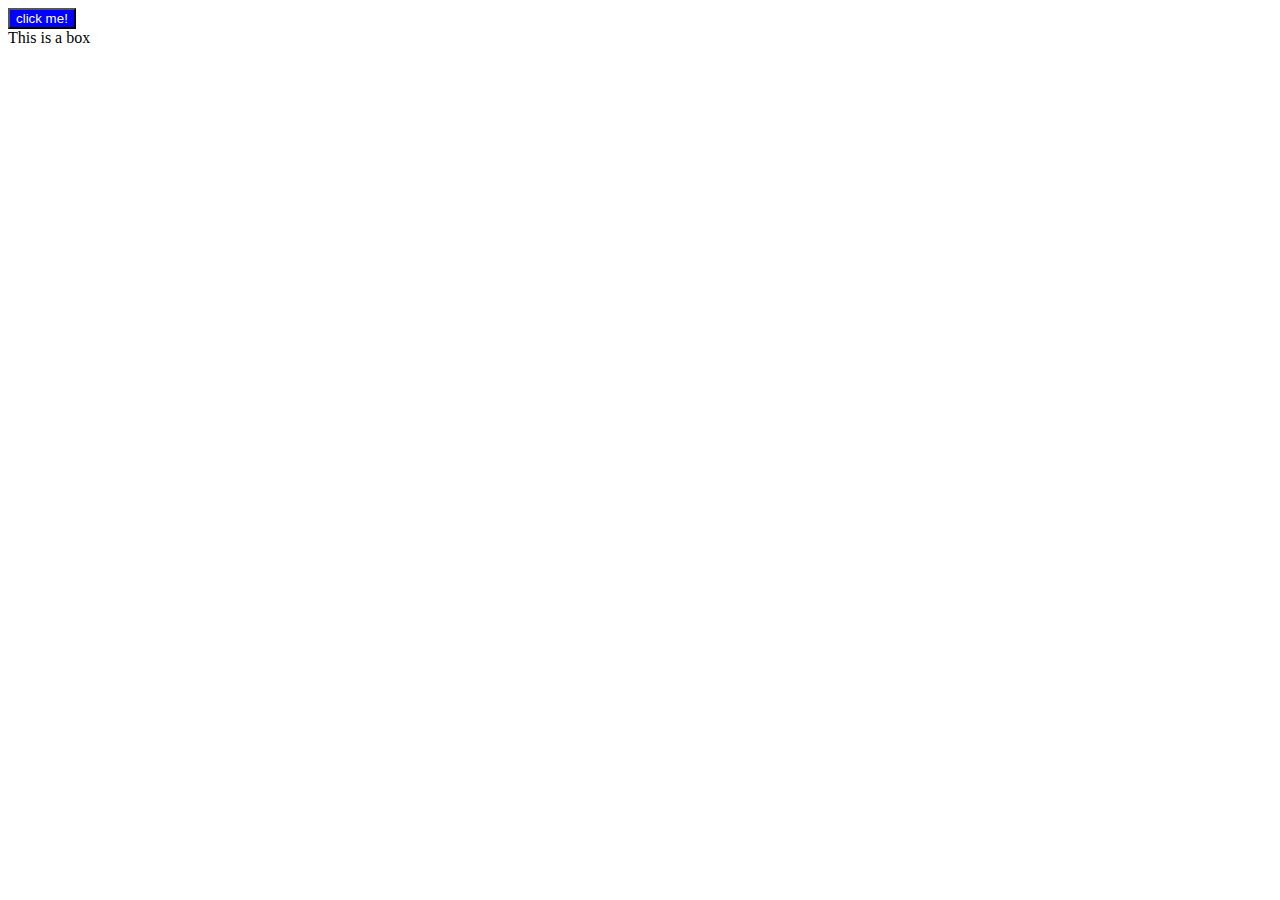
<file: event handling in javascript/index.html>
<!DOCTYPE html>
<html lang="en">
<head>
    <meta charset="UTF-8">
    <meta name="viewport" content="width=device-width, initial-scale=1.0">
    <title>event handling</title>
    <link rel="stylesheet" href="style.css">
</head>
<body>
    <button id="btn1">click me!</button>
    <div>This is a box</div>
    <script src="script.js"></script>
</body>
</html>
</file>
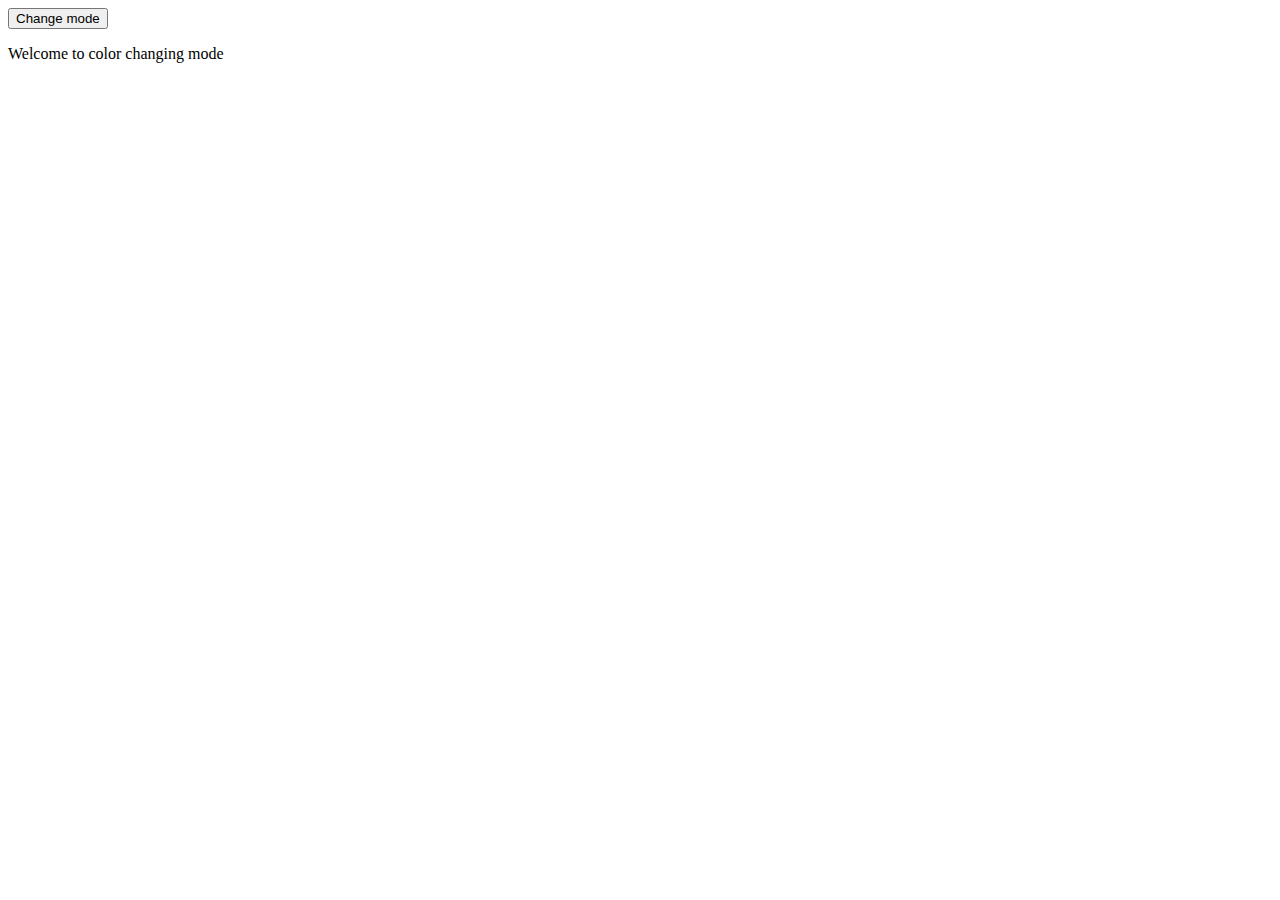
<file: Event_listeners_js/index.html>
<!DOCTYPE html>
<html lang="en">
<head>
    <meta charset="UTF-8">
    <meta name="viewport" content="width=device-width, initial-scale=1.0">
    <title>event listeners</title>
    <link rel="stylesheet" href="style.css">
</head>
<body>
    <button id="mode">Change mode</button>
    <p>Welcome to color changing mode</p>
    <script src="script.js"></script>
</body>
</html>
</file>
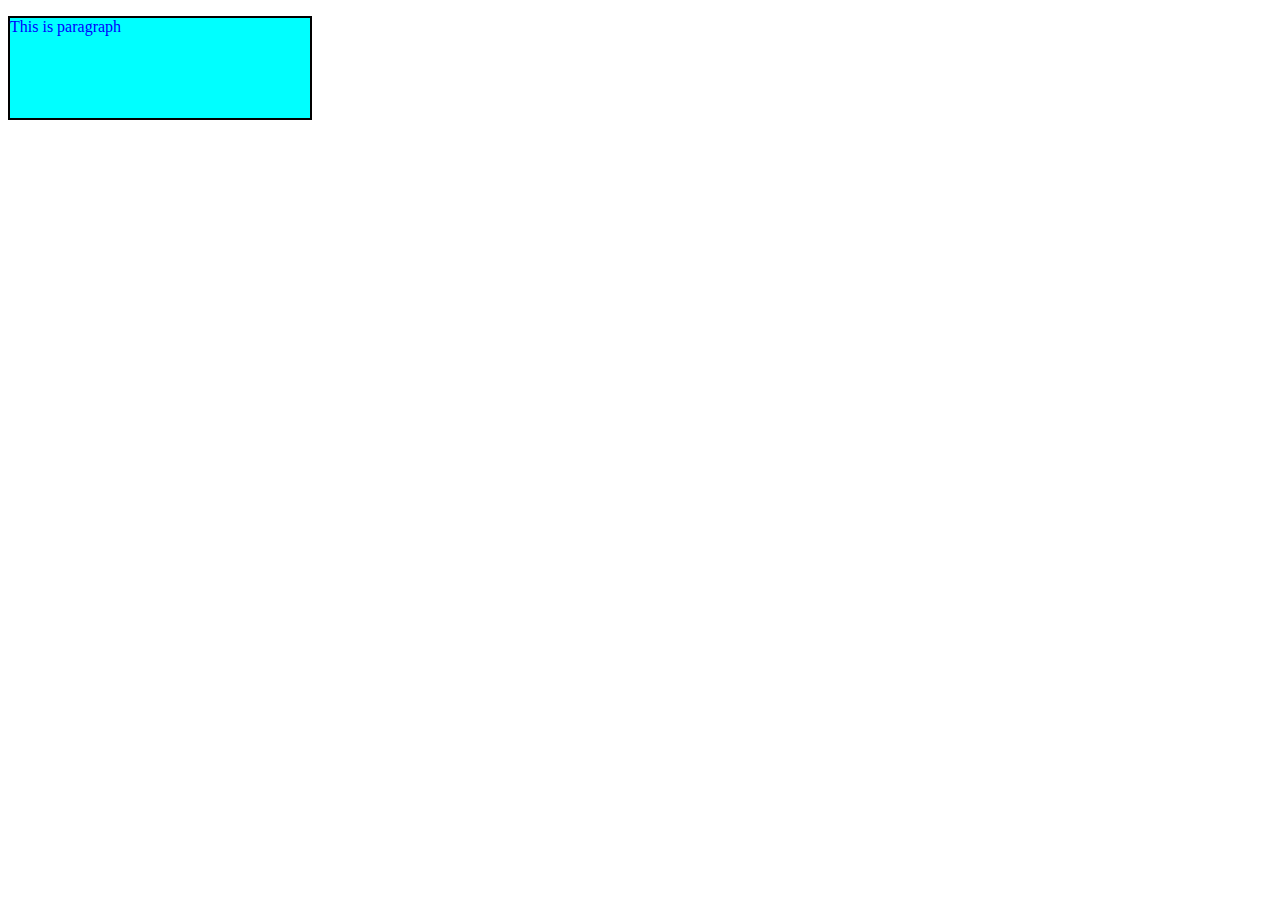
<file: practice set 14 b/index.html>
<!DOCTYPE html>
<html lang="en">
<head>
    <meta charset="UTF-8">
    <meta name="viewport" content="width=device-width, initial-scale=1.0">
    <title>dom question 2</title>
    <link rel="stylesheet" href="style.css">
</head>
<body>
    <p class="append">This is paragraph</p>
    <script src="script.js"></script>
</body>
</html>
</file>
<file: event handling in javascript/style.css>
#btn1{
    background-color: blue;
    color: white;
}
</file>
<file: Event_listeners_js/style.css>
.dark{
    background-color: aqua;
    color: red;
}
.white{
    background-color: white;
    color: black;
}
</file>
<file: practice set 14 b/style.css>
.append{
    height: 100px;
    width: 300px;
    border: 2px solid black;
 color: blue;
}
.newclass{
    background-color: aqua;
}
</file>
